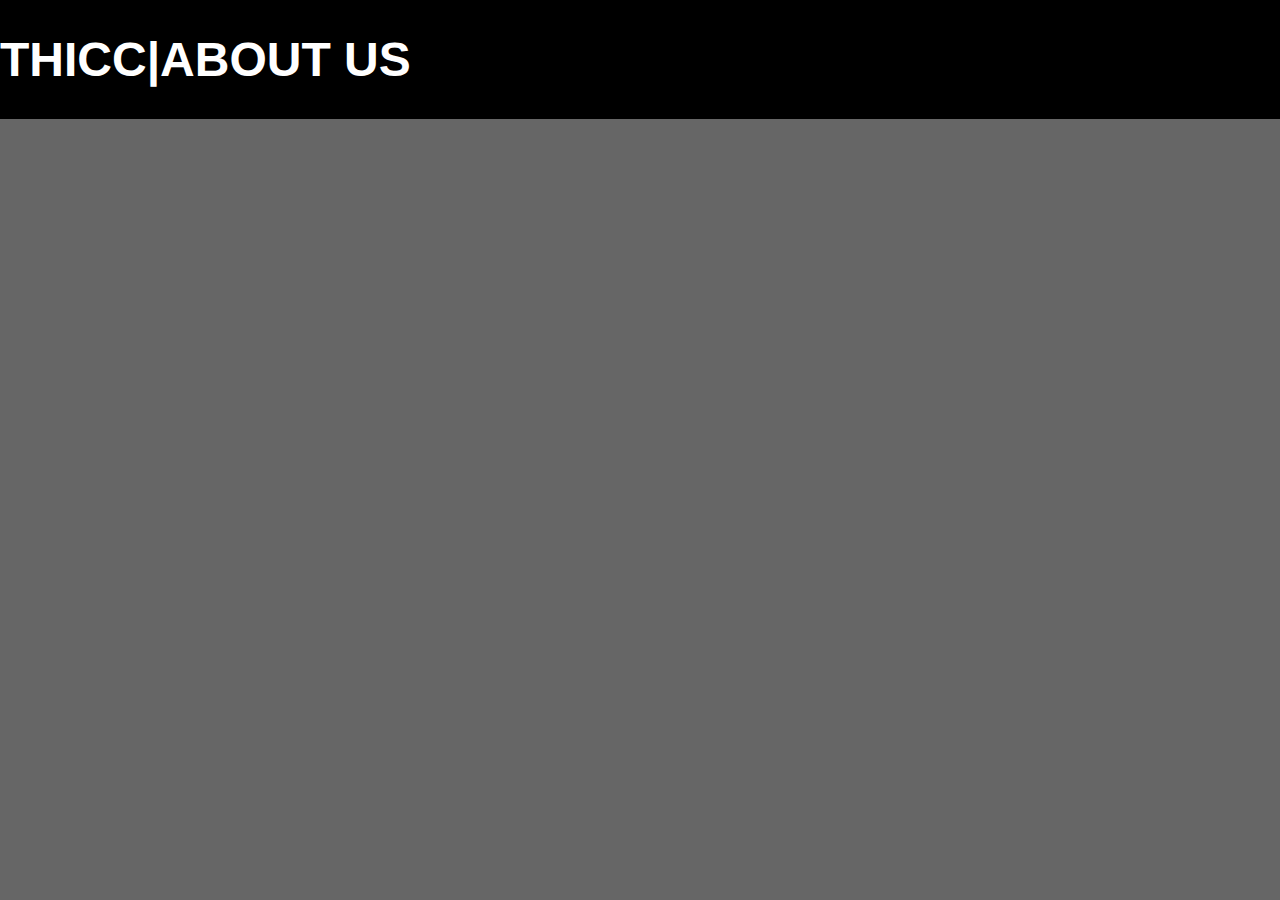
<file: aboutus.html>
<!DOCTYPE html>
<html lang="en" dir="ltr">
  <head>
    <meta charset="utf-8">
    <meta class="description" content="Amber Core's Website">
    <title>Amber Core's Website</title>
    <link rel="stylesheet" type= "text/css" href="style.css">
  </head>
  <body>
   <header>
     <h1>THICC|ABOUT US</h1>
   </header>
   <main>

   </main>
   <footer>

   </footer>
  </body>
</html>
</file>
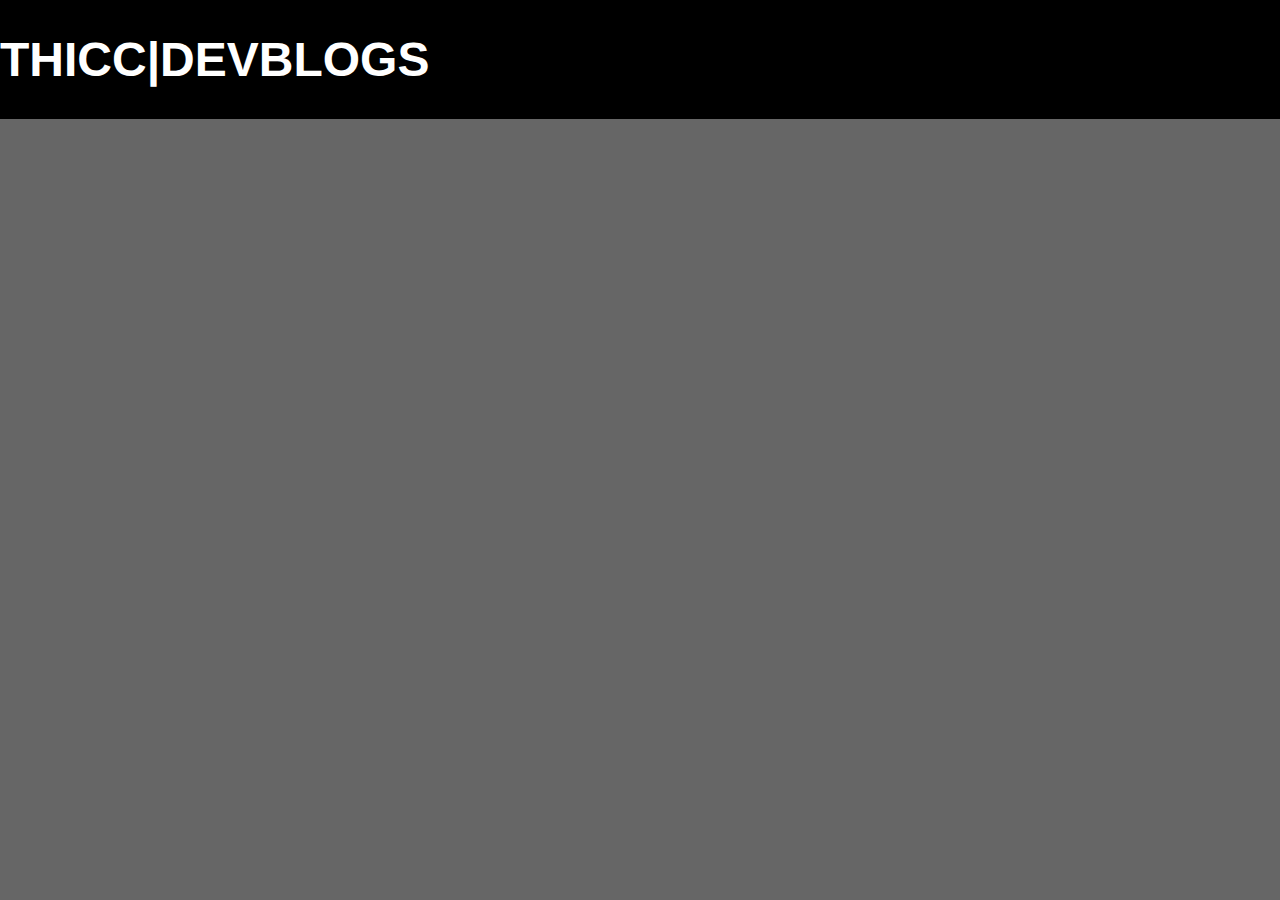
<file: devblogs.html>
<!DOCTYPE html>
<html lang="en" dir="ltr">
  <head>
    <meta charset="utf-8">
    <meta class="description" content="Amber Core's Website">
    <title>Amber Core's Website</title>
    <link rel="stylesheet" type= "text/css" href="style.css">
  </head>
  <body>
   <header>
     <h1>THICC|DEVBLOGS</h1>
   </header>
   <main>

   </main>
   <footer>

   </footer>
  </body>
</html>
</file>
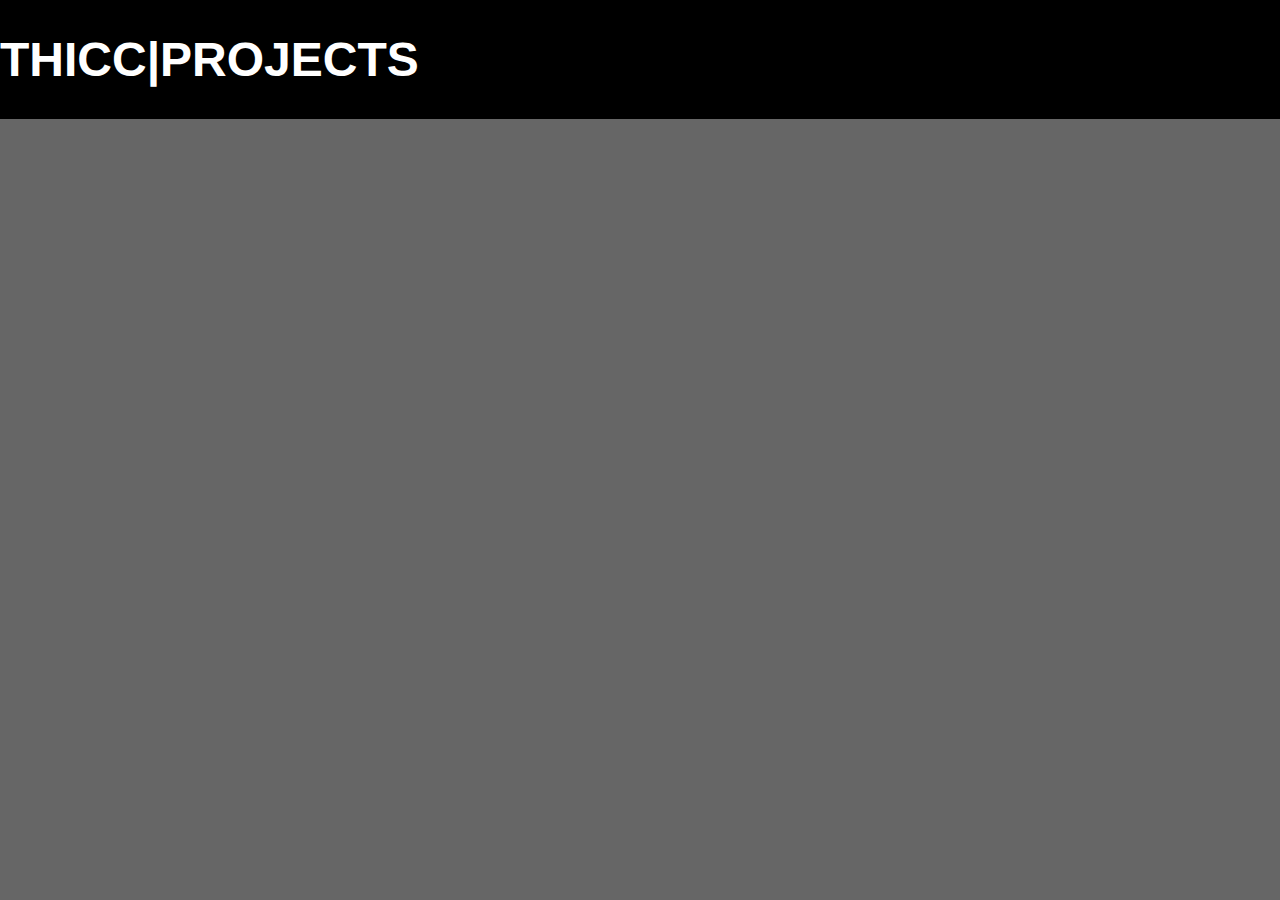
<file: projects.html>
<!DOCTYPE html>
<html lang="en" dir="ltr">
  <head>
    <meta charset="utf-8">
    <meta class="description" content="Amber Core's Website">
    <title>Amber Core's Website</title>
    <link rel="stylesheet" type= "text/css" href="style.css">
  </head>
  <body>
   <header>
     <h1>THICC|PROJECTS</h1>
   </header>
   <main>

   </main>
   <footer>

   </footer>
  </body>
</html>
</file>
<file: style.css>
body{
  margin: auto;
  padding: inherit;
  font-size:24px;
  font-family:Impact, sans-serif;
  background-color: #666666;
}
header{
  position: absolute;
  width: 100%;
  background-color:#000000;
  color:#ffffff;
  justify-content: space-between;
}
nav{
  position: relative;
  text-align: left;
}
nav ul{
  list-style: none;
  left: 0px;
}
a:link{
  color:#ffc400;
  text-decoration: none;
}
a:visited{
  color:#ffc400;
  text-decoration: none;
}
a:hover{
  color:#ffd659;
  text-decoration: none;
}
a:active{
  color:#ffe491;
  text-decoration: none;
}
</file>
